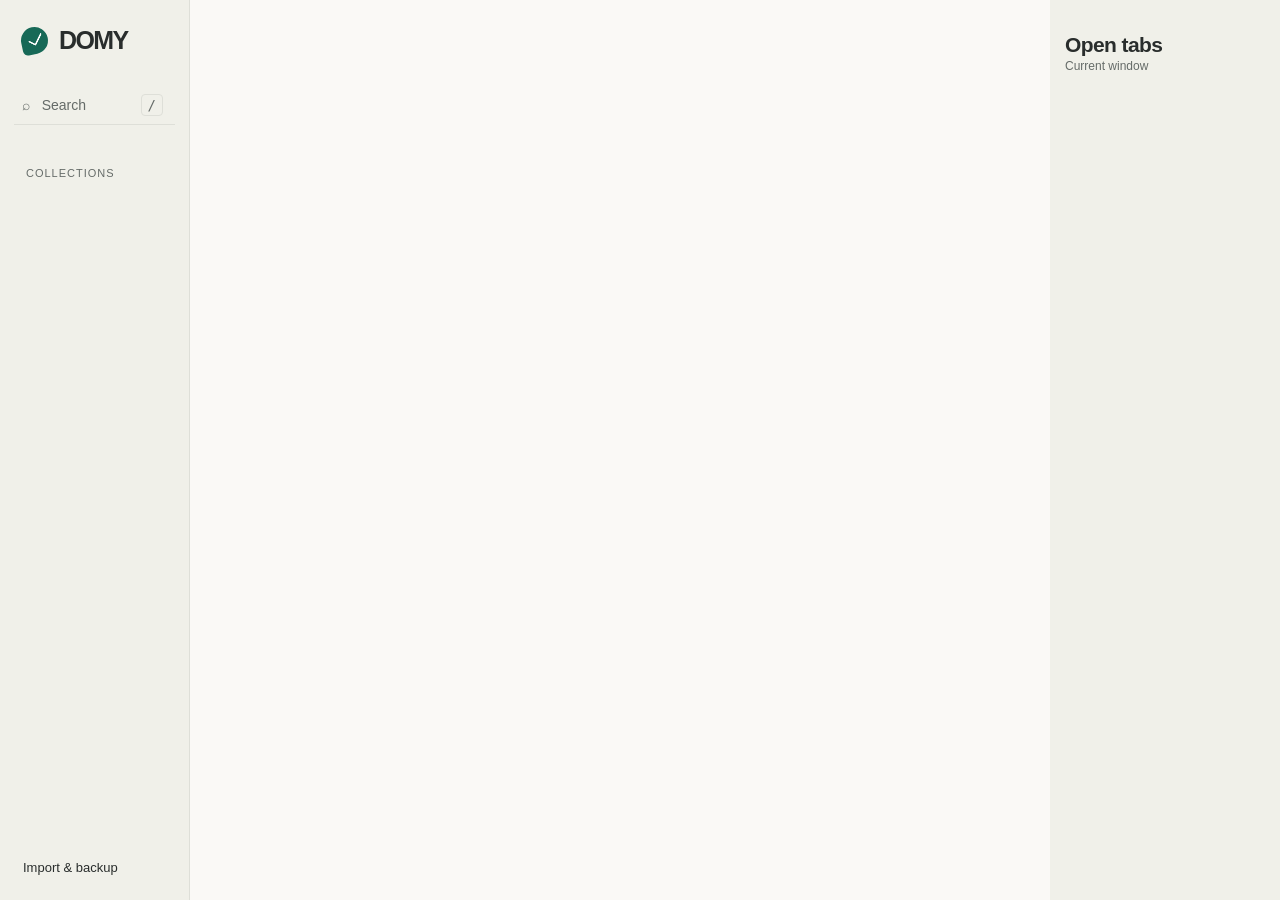
<file: extension/index.html>
<!doctype html>
<html lang="en"><head><meta charset="utf-8"><meta name="viewport" content="width=device-width,initial-scale=1"><title>DOMY · Collections</title><link rel="stylesheet" href="style.css"><link rel="stylesheet" href="bookmarks.css"></head>
<body><aside><div class="brand"><i class="mark" aria-hidden="true"></i>DOMY</div>
<button id="find">⌕ &nbsp; Search <kbd>/</kbd></button><nav id="nav"></nav><div class="side-label">Collections</div><div id="shortcuts"></div><div id="tag-nav"></div>
<footer><details><summary>Import &amp; backup</summary><div><button id="import">Import from Toby</button><button id="backup">Export backup</button><button id="restore">Restore backup</button></div></details></footer></aside>
<main><header><div><h1 id="heading"></h1><p id="counts"></p></div><button id="create" hidden class="primary">＋ New collection</button></header><section id="tools"></section><section id="content"></section></main>
<section class="rail"><h2>Open tabs</h2><p>Current window</p><div id="open"></div></section>
<dialog id="editor"><form method="dialog"><h2></h2><div id="fields"></div><menu><button type="button" id="cancel">Cancel</button><button class="primary" value="ok">Save</button></menu></form></dialog>
<dialog id="finder"><div class="findbar"><input id="needle" type="search" placeholder="Search collections, titles or URLs" aria-label="Search collections, titles or URLs"><button id="dismiss">Esc</button></div><div class="scope"><button id="search-tabs">Tabs</button><button id="search-collections">Collections</button></div><div id="results"></div></dialog>
<output role="status"></output><input id="file" type="file" accept=".json,application/json" hidden><script type="module" src="local-updates.js"></script><script type="module" src="app.js"></script></body></html>
</file>
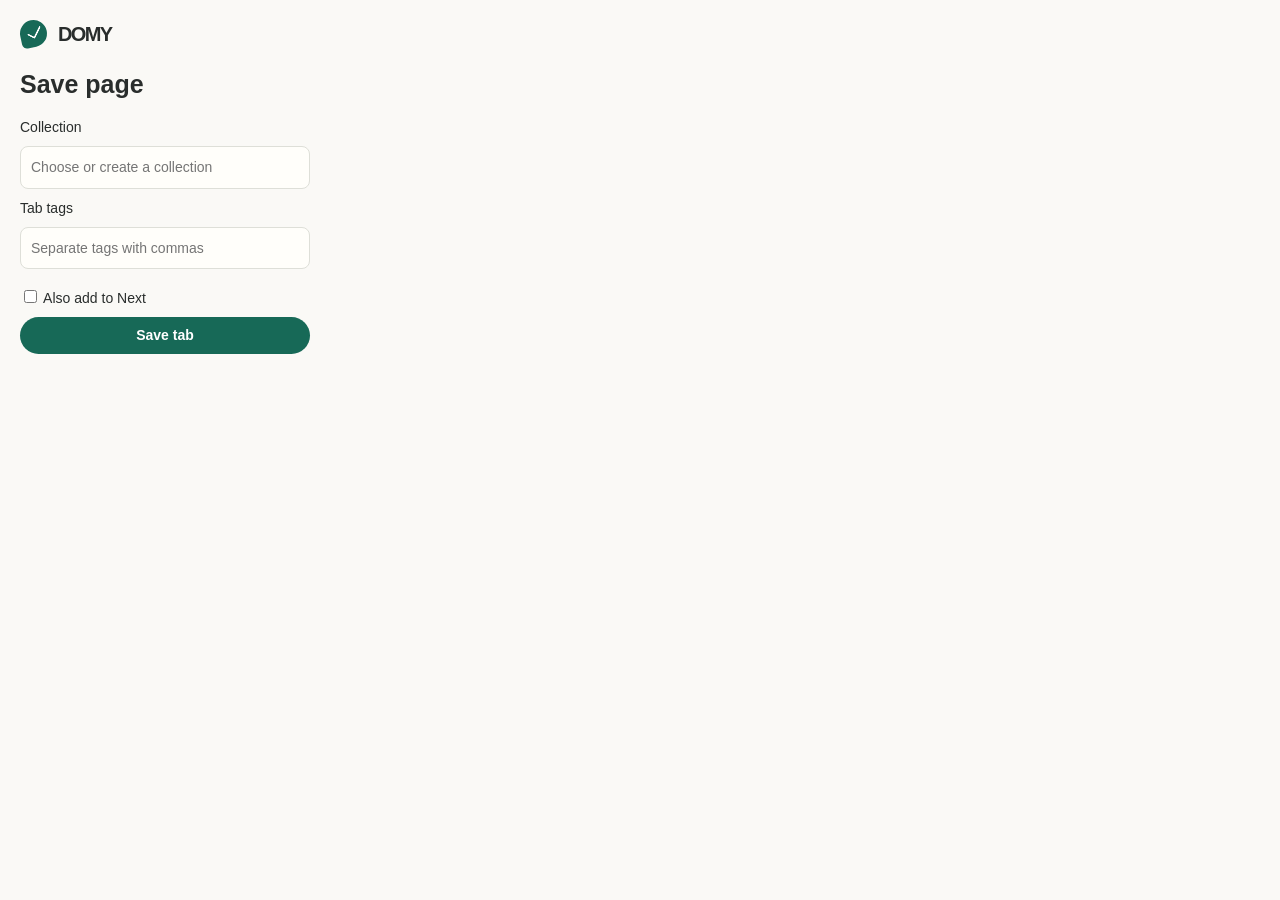
<file: extension/popup.html>
<!doctype html><html lang="en"><meta charset="utf-8"><title>Save in DOMY</title><link rel="stylesheet" href="style.css"><link rel="stylesheet" href="popup.css"><body><div class="brand"><i class="mark"></i>DOMY</div><h2>Save page</h2><p id="title"></p><form><label for="name">Collection</label><input id="name" list="groups" required autocomplete="off" placeholder="Choose or create a collection"><datalist id="groups"></datalist><label for="tags">Tab tags</label><input id="tags" placeholder="Separate tags with commas"><p id="duplicates"></p><label><input id="next" type="checkbox"> Also add to Next</label><button class="primary">Save tab</button></form><output role="status"></output><script type="module" src="popup.js"></script></body></html>
</file>
<file: extension/style.css>
:root{color-scheme:light;--ink:#25242c;--muted:#686976;--line:#dedce4;--paper:#f5f4f8;--accent:#5544aa;--soft:#efebfc;--nav:#232233;font:14px/1.45 "Inter",-apple-system,BlinkMacSystemFont,"Segoe UI",sans-serif;color:var(--ink);background:var(--paper)}
*{box-sizing:border-box}body{margin:0;display:grid;grid-template-columns:205px minmax(0,1fr) 238px;min-height:100vh}button,input,select,summary{font:inherit;color:inherit}button,select,summary{cursor:pointer}button,select{border:1px solid var(--line);background:white;border-radius:8px;padding:7px 11px}button:hover,summary:hover,select:hover{background:#eeecf5}button:focus-visible,summary:focus-visible,select:focus-visible,input:focus-visible{outline:3px solid #8e82d9;outline-offset:2px}button:disabled{opacity:.45}input{padding:10px;border:1px solid var(--line);border-radius:8px;background:white}button.primary{background:var(--accent);color:white;border-color:transparent;font-weight:650;box-shadow:0 2px 4px #30226624}button.primary:hover{background:#45348e}
aside,.rail{position:sticky;top:0;height:100vh;overflow:auto}aside{display:flex;flex-direction:column;background:var(--nav);color:#f2f0fa;padding:27px 14px 16px}.brand{display:flex;align-items:center;gap:11px;font:600 24px Georgia,serif;letter-spacing:-.8px}.mark{position:relative;display:inline-block;width:30px;height:32px;flex:none;background:#b4a5fa;border-radius:8px;transform:rotate(-5deg)}.mark:before,.mark:after{content:"";position:absolute;left:7px;width:15px;height:7px;border:2px solid #363147;border-radius:2px;transform:skewY(-12deg)}.mark:before{top:7px}.mark:after{top:15px;background:#b4a5fa}aside .brand{padding:0 7px}aside button,aside summary{background:transparent;color:#dedce9;border:0;text-align:left}aside button:hover,aside summary:hover{background:#373448}#find{display:flex;align-items:center;border:1px solid #4a465c;padding:8px 12px;margin:32px 0 16px}kbd{margin-left:auto;border:1px solid #58546b;padding:0 6px;border-radius:4px;color:#c8c4d4}nav,footer details>div,#shortcuts{display:grid;gap:3px}nav button{font-weight:550;padding:9px 12px}nav .active{background:#494258;color:#fff}.side-label{padding:25px 12px 6px;color:#b4afc4;font-size:11px;letter-spacing:.09em;text-transform:uppercase}#shortcuts{overflow:auto}.shortcut{overflow:hidden;text-overflow:ellipsis;white-space:nowrap}.shortcut:before{content:"";display:inline-block;width:10px;height:10px;border-radius:3px;background:var(--tint);margin-right:10px}footer{margin-top:auto;padding-top:20px}footer summary{font-size:13px}
main{padding:clamp(22px,3vw,48px);min-width:0}header{display:flex;align-items:center;justify-content:space-between;gap:14px;margin:4px 0 24px}h1{font:500 clamp(34px,4vw,57px)/1.08 Georgia,serif;letter-spacing:-2px;margin:0}h2,h3,p{margin:0}#counts,.rail>p,.hint,.meta{color:var(--muted)}#counts{margin-top:7px}.bar,.chips,menu{display:flex;align-items:center;gap:8px;flex-wrap:wrap}.toolbar{padding:0 0 16px;border-bottom:1px solid var(--line);margin-bottom:17px}.toolbar select,.toolbar summary,.toolbar button{font-size:12px}.selection{margin-left:auto}.toolbar summary{background:white;border:1px solid var(--line)}.toolbar .filters{z-index:4}#bulk:not([hidden]){display:flex;position:sticky;top:8px;z-index:6;background:var(--nav);color:white;padding:10px 14px;border-radius:11px;margin:10px 0;box-shadow:0 6px 24px #23223322}#bulk button{background:#423c55;color:#fff;border:0}
.collection,.welcome{background:#fff;border:1px solid var(--line);border-radius:15px;box-shadow:0 3px 12px #26203706;margin-bottom:18px;padding:17px 19px;scroll-margin-top:10px}.collection{border-top:4px solid var(--tint)}.group-head,.group-title{display:flex;align-items:center;gap:8px}.group-head{justify-content:space-between}.group-title{min-width:0;flex:1}.groupname{border:0;background:transparent;font:600 20px/1.2 Georgia,serif;text-align:left;padding:4px 0;overflow-wrap:anywhere}.groupname:before{content:'▾';color:var(--tint);margin-right:8px;font:14px sans-serif}.groupname[aria-expanded=false]:before{content:'▸'}.count{border-radius:6px;padding:2px 6px;background:#f1f0f4;font-size:11px;font-weight:650;color:var(--muted)}.star{color:#a06d20}.addtab{font-size:12px}.chip{font-size:12px;line-height:1.25;border:0;border-radius:20px;background:var(--soft);color:#574592;padding:4px 9px}.chips{margin-top:8px}
.items{margin-top:15px}.grid,.card{display:grid;gap:10px;grid-template-columns:repeat(auto-fill,minmax(min(185px,100%),1fr))}.card{grid-template-columns:repeat(auto-fill,minmax(min(255px,100%),1fr))}.entry{position:relative;min-width:0}.tab-link{display:flex;align-items:center;gap:10px;text-align:left;width:100%;min-width:0;background:white}.grid .tab-link,.card .tab-link{position:relative;align-items:flex-start;height:100%;min-height:116px;padding:13px 14px 12px;flex-direction:column;gap:8px;background:linear-gradient(145deg,#fbfaff,#fff 62%)}.card .tab-link{min-height:90px;flex-direction:row;padding:18px 28px 18px 14px}.tab-link:hover,.live:hover{border-color:#ac9dcd;background:#f6f3fe}.rowtext{display:flex;min-width:0;flex-direction:column;gap:3px}.tab-title{display:-webkit-box;-webkit-box-orient:vertical;-webkit-line-clamp:2;overflow:hidden;overflow-wrap:anywhere;font-weight:550;line-height:1.35}.meta{font-size:11px;white-space:nowrap;overflow:hidden;text-overflow:ellipsis}.favicon{display:inline-grid;place-items:center;flex:none;width:26px;height:26px;background:#eeeaf8;border-radius:7px;color:#62538e;font:600 13px Georgia}.favicon img{width:16px;height:16px}.entry>details{position:absolute;top:4px;right:4px;opacity:0}.entry:hover>details,.entry:focus-within>details,.entry>details[open]{opacity:1}.entry summary{padding:1px 5px;font-size:12px;background:#faf9fd}.entry.selected .tab-link,.tab-link[aria-pressed=true]{outline:2px solid var(--accent);outline-offset:-2px;background:var(--soft)}.list .tab-link,.compact .tab-link{padding-right:32px;border:0;border-bottom:1px solid var(--line);border-radius:0}.compact .tab-title{-webkit-line-clamp:1}.compact .rowtext{width:100%;flex-direction:row;align-items:center}.compact .meta{margin-left:auto;max-width:32%}.compact .favicon{width:20px;height:20px}.more,.text-btn{background:transparent;border:0;color:var(--accent);font-size:13px}.more{margin-top:12px}.dropzone{margin-top:15px;padding:22px 12px;display:grid;justify-items:center;border:1.5px dashed #c9c1dc;background:#faf9fd;border-radius:10px}.dropicon{font-size:24px;color:var(--tint)}.dropzone strong{font-size:14px}.over{outline:3px dashed #8473bd;outline-offset:-3px}.over.collection,.over.shortcut{background:#eee8ff;color:var(--ink)}
.rail{background:#eeedf3;border-left:1px solid var(--line);padding:31px 15px}.rail h2{font:600 23px Georgia}.rail>p,.hint{font-size:12px}.rail .hint{margin:20px 0 8px}.live{display:flex;align-items:center;gap:8px;text-align:left;width:100%;margin:6px 0;padding:9px;cursor:grab}.live .tab-title{font-size:12px}.live .grip{margin-left:auto;color:var(--muted)}.session{display:block;width:100%;margin-top:16px}.rail .text-btn{width:100%}.empty,.welcome{padding:24px;color:var(--muted)}.welcome h2{color:var(--ink)}.welcome p{margin:8px 0 18px}.welcome button{margin-right:6px}.grow{flex:1;min-width:0}#content>.bar{margin:8px 0;padding:10px;background:white;border:1px solid var(--line);border-radius:8px}.link{text-align:left;overflow-wrap:anywhere}
details{position:relative}summary{list-style:none;border-radius:6px;padding:6px 9px}summary::-webkit-details-marker{display:none}.actions,.filter-panel{position:absolute;right:0;top:100%;z-index:5;background:white;border:1px solid var(--line);border-radius:10px;padding:6px;width:170px;box-shadow:0 8px 28px #25203223}.filter-panel{width:215px;left:0;right:auto;padding:12px}.actions button{display:block;width:100%;text-align:left;border:0;font-size:13px}dialog{color:var(--ink);border:1px solid var(--line);border-radius:16px;padding:24px;width:min(430px,94vw);max-height:85vh;box-shadow:0 20px 80px #21182b33}dialog::backdrop{background:#201a3080}dialog h2{font:600 26px Georgia}.field,#fields{display:grid;gap:6px}.field{font-size:12px;font-weight:600}.field input,.field select{width:100%}#fields{margin:17px 0;gap:12px}#fields .bar:empty{display:none}.swatch{background:var(--swatch);height:26px;width:26px;border:3px solid white;border-radius:50%}.swatch:hover{background:var(--swatch)}.swatch[aria-pressed=true]{outline:2px solid var(--swatch)}menu{justify-content:flex-end;padding:0;margin:15px 0 0}#finder{width:min(590px,94vw);padding:12px}.findbar{display:flex;gap:6px}.findbar input{flex:1;min-width:0}#results{max-height:55vh;overflow:auto;margin-top:10px}.result{display:grid;gap:3px;width:100%;text-align:left;border:0}.result strong{overflow-wrap:anywhere}output:not(:empty){position:fixed;bottom:18px;left:50%;transform:translateX(-50%);background:var(--nav);color:white;padding:10px 18px;border-radius:9px;z-index:8} [hidden]{display:none!important}
@media(max-width:1100px){body{grid-template-columns:165px minmax(0,1fr) 200px}main{padding:24px 17px}.rail{padding:24px 12px}}@media(max-width:800px){body{grid-template-columns:135px minmax(0,1fr)}.rail{position:static;grid-column:2;height:auto}.brand{font-size:19px}aside{grid-row:1/3;padding:19px 7px}}@media(max-width:550px){body{display:block}aside{position:static;height:auto;display:grid;gap:8px}.brand,#find{margin:0}.side-label,#shortcuts{display:none}nav{display:flex;flex-wrap:wrap}aside footer{padding:0}.group-head{align-items:flex-start}header{flex-wrap:wrap}}

/* The library is one continuous surface. Color marks collections and actions. */
:root{--paper:#faf9f6;--surface:#fffefa;--ink:#292d2c;--muted:#656b68;--line:#dedfd8;--nav:#f0f0e9;--accent:#176957;--soft:#e4eee8;--hover:#eaece5;--on-accent:#fff;--strong:#212c26;--shadow:#1a21191a}
@media(prefers-color-scheme:dark){
 :root{color-scheme:dark;--paper:#191d1b;--surface:#222724;--ink:#e7e9e3;--muted:#acb5ad;--line:#39423b;--nav:#161a18;--accent:#91ccac;--soft:#283b30;--hover:#2b322d;--on-accent:#13251b;--strong:#ecf2ea;--shadow:#0005}
}
body{background:var(--paper);color:var(--ink);grid-template-columns:190px minmax(0,1fr) 230px}
button,select,input,dialog,.actions,.filter-panel,.result,.entry summary{background:var(--surface);color:var(--ink);border-color:var(--line)}
button:hover,summary:hover,select:hover,.tab-link:hover,.live:hover,.groupname:hover{background:var(--hover);border-color:var(--line)}
aside,.rail{background:var(--nav);color:var(--ink);border-color:var(--line)}
aside{border-right:1px solid var(--line)}
aside button,aside summary,aside .brand,.brand{color:var(--ink)}
aside button:hover,aside summary:hover,aside .active{background:var(--hover);color:var(--strong)}
#find{color:var(--muted);border:0;border-bottom:1px solid var(--line);border-radius:0;padding-left:8px}
kbd{color:var(--muted);border-color:var(--line)}.side-label{color:var(--muted)}.brand{font:800 25px/1 "Inter",-apple-system,sans-serif;letter-spacing:-1.6px}
.mark{width:27px;height:27px;border-radius:50% 50% 50% 5px;background:var(--accent);transform:rotate(-12deg)}.mark:before{width:7px;height:12px;border:solid var(--on-accent);border-width:0 2px 2px 0;transform:rotate(38deg);left:10px;top:4px}.mark:after{display:none}
#tag-nav{overflow:auto;flex-shrink:1}#tag-nav:empty{display:none}.tag-shortcut{display:block}.tag-shortcut:before{display:none}
main{padding:clamp(24px,3vw,48px)}h1{font:650 clamp(33px,3.4vw,48px)/1.12 "Inter",-apple-system,sans-serif;letter-spacing:-1.8px}
header{margin-bottom:20px}button.primary,.finish{background:var(--accent);color:var(--on-accent);border:0;border-radius:99px;box-shadow:none;padding:8px 14px}button.primary:hover,.finish:hover{background:var(--accent);filter:brightness(.92)}
.toolbar{gap:6px}.toolbar select,.toolbar summary,.selection,.quiet,.addtab,.session,.more,.live{background:transparent;color:var(--muted);border:0;box-shadow:none}.toolbar select:hover,.toolbar summary:hover,.quiet:hover,.addtab:hover{color:var(--ink);background:var(--hover)}
.collection,.welcome,.dupe-block{background:transparent;box-shadow:none;border:0;padding:0;margin:24px 0 32px}
.group-head{padding:2px 0 9px}.groupname{font:650 20px/1.35 "Inter",-apple-system,sans-serif;letter-spacing:-.5px;color:var(--strong)}.groupname:before{content:'';display:inline-block;height:12px;width:12px;border-radius:50%;background:var(--tint);margin-right:10px}.groupname[aria-expanded=false]:before{content:''}
.count{color:var(--muted);background:var(--hover);border-radius:20px}.items{margin:0}.tab-link,.grid .tab-link,.card .tab-link,.list .tab-link,.compact .tab-link{background:transparent;border:0;border-radius:7px;color:var(--ink)}.list .tab-link{padding:9px 34px 9px 6px}.items .tab-link:hover{background:var(--hover)}.tab-title{font-weight:550}.list .rowtext{gap:1px}.entry{border-bottom:1px solid var(--line)}.entry:last-child{border-bottom:0}.favicon{background:var(--hover);color:var(--accent);border-radius:50%}
.grid .tab-link,.card .tab-link{min-height:84px;padding:10px 22px 10px 4px}.compact .tab-link{padding:5px 30px 5px 4px}
.tabtags{display:flex;gap:4px;flex-wrap:wrap;margin:0 0 7px 40px}.chip,.dropzone,.entry.selected .tab-link,.tab-link[aria-pressed=true]{color:var(--accent);background:var(--soft)}.chip{padding:3px 8px}.dropzone{border:0;border-radius:12px;padding:15px}.entry>details{top:8px}
.rail{border-left:0}.rail h2,dialog h2,.section-heading{font:600 21px/1.3 "Inter",-apple-system,sans-serif;letter-spacing:-.6px}
.live{border-radius:7px;padding:9px 3px;margin:0;color:var(--ink)}.session{border-top:1px solid var(--line);border-radius:0;color:var(--accent)}.item-line{display:flex;align-items:center;gap:12px;padding:12px 3px;border-bottom:1px solid var(--line)}.item-label{min-width:0;flex:1;display:grid;gap:3px}.item-label strong{font-weight:550;overflow-wrap:anywhere}.item-label .meta{white-space:normal;overflow-wrap:anywhere}
.section-heading{display:flex;align-items:center;gap:9px;margin:24px 0 6px}.dot{display:block;width:10px;height:10px;border-radius:50%;background:var(--tint)}.dupe-block>.item-line~.item-line{margin-left:22px}.complete-icon{color:var(--accent);background:var(--soft);border-radius:50%;padding:3px 8px}
.empty{padding:16px 2px}.over.collection,.over.shortcut{outline:2px dashed var(--accent);background:var(--soft);color:var(--ink)}#bulk:not([hidden]),output:not(:empty){background:var(--strong);color:var(--paper)}#bulk button{background:var(--paper);color:var(--ink)}.swatch{border-color:var(--surface);background:var(--swatch)}.swatch:hover{background:var(--swatch)}.actions,.filter-panel{box-shadow:0 6px 24px var(--shadow)}
@media(max-width:1000px){body{grid-template-columns:145px minmax(0,1fr) 180px}main{padding:24px 17px}}
@media(max-width:800px){body{grid-template-columns:135px minmax(0,1fr)}}
@media(max-width:550px){body{display:block}.item-line{gap:6px;flex-wrap:wrap}}
</file>
<file: extension/bookmarks.css>
/* Shared hit area with independently focusable tag filters and item actions. */
.items {
  --wash: color-mix(in srgb, var(--tint) 10%, var(--paper));
  --link-ink: color-mix(in srgb, var(--tint) 55%, var(--ink));
  --edge: color-mix(in srgb, var(--tint) 42%, var(--line));
  container-type: inline-size;
}
.items .entry {
  position: relative;
  display: grid;
  align-items: center;
  min-width: 0;
  isolation: isolate;
  border: 0;
  color: var(--ink);
}
.items .entry:has(details[open]) { z-index: 4; }
.items .entry:hover,
.items .entry:focus-within { background: var(--wash); }
.items .entry:hover .bookmark-title,
.items .entry:focus-within .bookmark-title { color: var(--link-ink); }
.items .entry.selected { background: var(--wash); box-shadow: inset 0 0 0 2px var(--tint); }
.bookmark-title {
  grid-area: title;
  min-width: 0;
  padding: 0;
  border: 0;
  border-radius: 0;
  background: transparent;
  color: var(--strong);
  font-size: 14px;
  font-weight: 575;
  line-height: 1.4;
  text-align: left;
  overflow-wrap: anywhere;
  display: -webkit-box;
  -webkit-box-orient: vertical;
  -webkit-line-clamp: 2;
  overflow: hidden;
}
.bookmark-title::after { content: ""; position: absolute; inset: 0; z-index: 1; }
.bookmark-title:hover { background: transparent; }
.items .entry:has(.bookmark-title:focus-visible) { outline: 2px solid var(--link-ink); outline-offset: 2px; }
.bookmark-title:focus-visible { outline: 0; }
.bookmark-site { grid-area: site; display: inline-flex; align-items: center; gap: 7px; min-width: 0; color: var(--muted); font-size: 12px; }
.bookmark-site .favicon { width: 18px; height: 18px; background: transparent; color: var(--link-ink); }
.hostname { overflow: hidden; text-overflow: ellipsis; white-space: nowrap; }
.bookmark-tags { grid-area: tags; display: inline-flex; align-items: center; gap: 4px; min-width: 0; max-width: 100%; justify-self: end; }
.bookmark-tag,.tag-overflow>summary {
  position: relative; z-index: 2; border: 0; border-radius: 4px; padding: 2px 4px;
  color: var(--muted); background: transparent; font-size: 11.5px; line-height: 1.4;
}
.bookmark-tag { min-width: 0; max-width: 12ch; overflow: hidden; text-overflow: ellipsis; white-space: nowrap; text-align: left; }
.bookmark-tag::before { content: "#"; margin-right: 1px; opacity: .72; }
.bookmark-tag:hover,.tag-overflow>summary:hover { color: var(--link-ink); background: var(--surface); text-decoration: underline; }
.tag-overflow { z-index: 3; flex: none; }
.tag-overflow .actions { max-height: 15rem; overflow: auto; width: max-content; max-width: 200px; }
.tag-overflow .actions button { overflow-wrap: anywhere; }
.entry>.bookmark-menu { grid-area: menu; position: relative; inset: auto; align-self: center; z-index: 2; }
.bookmark-menu>summary { background: transparent; color: var(--muted); padding: 2px 4px; }
@media (hover:none) { .entry>.bookmark-menu { opacity: 1; } }

/* List keeps source information in a fixed column. Compact keeps the line height fixed. */
.list .entry,.compact .entry {
  grid-template-areas: "site title tags menu";
  grid-template-columns: minmax(86px, 20%) minmax(0,1fr) auto auto;
  column-gap: 12px;
  padding: 10px 6px;
  border-bottom: 1px solid var(--line);
}
.list .entry { min-height: 52px; }
.compact .entry { padding-block: 4px; min-height: 31px; gap: 8px; }
.compact .bookmark-title { font-size: 13px; display: block; text-overflow: ellipsis; white-space: nowrap; }
.compact .bookmark-site,.compact .bookmark-tag { font-size: 11px; }

/* Grid tiles share a source line with the primary tag. */
.items.grid { gap: 8px; grid-template-columns: repeat(auto-fill,minmax(min(215px,100%),1fr)); }
.grid .entry {
  grid-template-areas: "site tags menu" "title title title";
  grid-template-columns: minmax(0,1fr) auto auto;
  grid-template-rows: auto 1fr;
  align-items: start;
  padding: 12px 13px 15px;
  gap: 9px 3px;
  min-height: 91px;
  border-radius: 10px;
  background: color-mix(in srgb,var(--surface) 80%,var(--hover));
  box-shadow: inset 0 0 0 1px color-mix(in srgb,var(--line) 65%,transparent);
}
.grid .bookmark-title { align-self: start; }
.grid .bookmark-tag { max-width: 8ch; }
.items.grid .entry:hover,.items.card .entry:hover { background: var(--wash); box-shadow: inset 0 0 0 1px var(--edge); }

/* Cards give longer titles room and show a saved description when available. */
.items.card { gap: 13px; grid-template-columns: repeat(auto-fill,minmax(min(310px,100%),1fr)); }
.card .entry {
  grid-template-areas: "site tags menu" "title title title" "note note note";
  grid-template-columns: minmax(0,1fr) auto auto;
  align-content: start;
  gap: 0 5px;
  padding: 17px 19px 19px;
  border-radius: 14px;
  background: var(--surface);
  box-shadow: 0 2px 8px var(--shadow);
}
.card .bookmark-title { font-size: 18px; font-family: inherit; font-weight: 600; line-height: 1.22; letter-spacing: -.35px; margin-top: 13px; -webkit-line-clamp: 3; }
.bookmark-note { grid-area: note; color: var(--muted); font-size: 12px; line-height: 1.5; margin-top: 7px; display: -webkit-box; -webkit-box-orient: vertical; -webkit-line-clamp: 2; overflow: hidden; overflow-wrap: anywhere; }
.card .bookmark-tag { max-width: 9ch; }
.items .entry.selected { box-shadow: inset 0 0 0 2px var(--tint); }
@container (max-width: 480px) {
  .list .entry { grid-template-areas:"title title menu" "site tags menu"; grid-template-columns:minmax(0,1fr) auto auto; row-gap:3px; }
  .compact .entry { grid-template-columns: 18px minmax(0,1fr) auto auto; }
  .compact .hostname { display: none; }
}

.bookmark-controls {grid-area:menu;display:flex;align-items:center;gap:3px;position:relative;z-index:2}
.queue-action,.bookmark-menu>summary {padding:3px 4px;font-size:11px;line-height:1.4;border:0;background:transparent;color:var(--muted);white-space:nowrap}
.queue-action:hover,.queue-action:focus-visible {background:var(--surface);color:var(--link-ink)}
.queue-action:disabled {color:var(--link-ink);opacity:.8}
.grid .bookmark-controls,.card .bookmark-controls {align-self:start}
.grid .bookmark-site {min-width:34px}
.favicon {position:relative}
.favicon img {position:absolute;inset:0;margin:auto;object-fit:contain}
#bulk:not([hidden]) {background:var(--surface);color:var(--ink);border:1px solid var(--line);box-shadow:0 2px 10px var(--shadow);gap:6px}
#bulk button {background:var(--hover);color:var(--ink);border-radius:6px}
#bulk button:hover {color:var(--strong);box-shadow:inset 0 0 0 1px var(--line)}
#bulk strong {margin-right:6px}
#bulk button:last-child {margin-left:auto;background:transparent}
#create.primary,#editor .primary {background:var(--ink);color:var(--paper)}
.scope {display:flex;gap:4px;margin:10px 0}
.scope button {border:0;background:transparent;color:var(--muted)}
.scope button[aria-pressed=true] {background:var(--hover);color:var(--ink)}
.danger-link {border:0;color:light-dark(#944343,#edabab);background:transparent}
.danger-link:hover {background:color-mix(in srgb,currentColor 8%,var(--surface))}

.collection+.collection {border-top:1px solid var(--line);padding-top:18px}
.collection .groupname::before,.collection .groupname[aria-expanded=false]::before {
  content:'';display:inline-block;width:7px;height:7px;margin:0 12px 3px 4px;background:transparent;
  border:solid var(--tint);border-width:0 2px 2px 0;border-radius:0;transform:rotate(45deg)
}
.collection .groupname[aria-expanded=false]::before {transform:rotate(-45deg);margin-bottom:2px}
.collection .dropzone {background:var(--surface);border:1px dashed var(--line);color:var(--ink)}
.collection .dropzone .text-btn,.collection .bookmark-tag,.tag-options .chip {
  color:color-mix(in srgb,var(--tint) 55%,var(--ink))
}
.tag-options .chip {background:color-mix(in srgb,var(--tint) 10%,var(--surface))}
.collection.over .dropzone {border-color:var(--tint);background:color-mix(in srgb,var(--tint) 8%,var(--surface))}
.move-grip {grid-area:grip;position:relative;z-index:2;display:grid;place-items:center;width:20px;min-height:26px;align-self:center;cursor:grab;user-select:none;color:var(--muted);font-size:16px}
.move-grip:hover {background:var(--hover);color:var(--link-ink);border-radius:4px}
.move-grip:active {cursor:grabbing}
.list .entry,.compact .entry {grid-template-areas:"grip site title tags menu";grid-template-columns:20px minmax(72px,18%) minmax(0,1fr) auto auto}
.grid .entry,.card .entry {grid-template-areas:"site tags menu" "title title title" "grip grip grip";grid-template-rows:auto 1fr auto}
.card .entry {grid-template-areas:"site tags menu" "title title title" "note note note" "grip grip grip";grid-template-rows:auto auto auto 1fr}
.grid .move-grip,.card .move-grip {justify-self:end;align-self:end;min-height:20px}
.grid .bookmark-title,.card .bookmark-title {text-wrap:pretty;line-height:1.35;-webkit-line-clamp:3}
.grid .bookmark-title {font-size:15px;font-weight:600}
.trash-copy-icon {background:transparent;border:0;color:var(--muted);font-size:17px}
@container(max-width:480px){
 .list .entry {grid-template-areas:"grip title title menu" "grip site tags menu";grid-template-columns:20px minmax(0,1fr) auto auto}
 .compact .entry {grid-template-columns:16px 16px minmax(0,1fr) auto auto}
}
</file>
<file: extension/popup.css>
body{display:block;width:330px;min-height:250px;padding:20px;background:white}.brand{font-size:20px;color:#514385}.brand .mark{width:27px;height:29px}h2{font:600 27px Georgia;margin:22px 0 4px}form{display:grid;gap:9px}#title{overflow-wrap:anywhere;margin:6px 0 18px;color:var(--muted)}#duplicates{font-size:12px;color:var(--accent);margin:0}output:not(:empty){position:static;display:block;transform:none;margin-top:10px}
body{background:var(--paper);color:var(--ink)}.brand{color:var(--ink)}.brand .mark{height:27px;width:27px}h2{font:600 25px/1.2 "Inter",-apple-system,sans-serif}#tags{width:100%}
</file>
